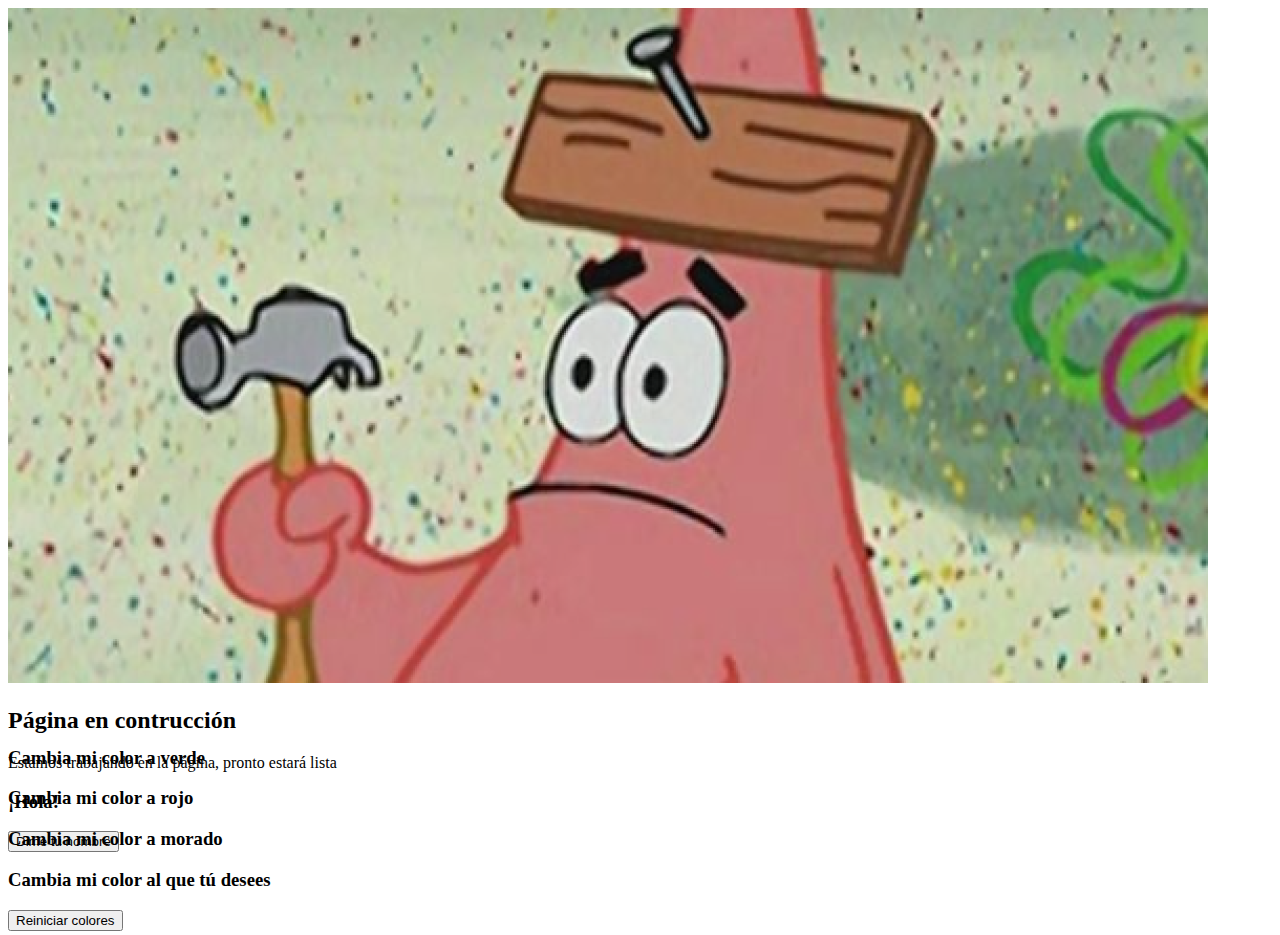
<file: index2.0.html>
<!DOCTYPE html>
<html lang="en">
<head>
    <meta charset="UTF-8">
    <meta name="viewport" content="width=device-width, initial-scale=1.0">
    <!-- bootstrap style -->
    <link href="https://cdn.jsdelivr.net/npm/bootstrap@5.3.1/dist/css/bootstrap.min.css" rel="stylesheet" integrity="sha384-4bw+/aepP/YC94hEpVNVgiZdgIC5+VKNBQNGCHeKRQN+PtmoHDEXuppvnDJzQIu9" crossorigin="anonymous">

    <title>Página en construcción</title>
</head>

<body>
    <main class="container-fluid text-center bg-black text-light">
        <div class="row align-items-center justify-content-center" style="height: 80vh;">
            <div class="col-10 col-md-6 col-lg-8">
                <img onclick="clickPatricio()" class="img-fluid rounded" src="./assets/img/patricio-trabajando.png" 
                alt="Patricio estrella construyendo">
            </div>
            <div class="col-10 col-md-6 col-lg-4 ">
                <h2>Página en contrucción</h2>
                <p>Estamos trabajando en la página, pronto estará lista</p>
                <h3 id="gretting">¡Hola!</h3>
                <button type="button" onclick="changeName()" class="btn btn-lg btn-warning">Dime tu nombre</button>
            </div>
        </div>
    </main>
    <footer class="container-fluid text-center my-3"  style="height: 20vh">
        <div class="row align-items-center justify-content-center">
            <div class="col-6 col-md-3">
                <h3 id="green-color" onclick="changeColor(this, 'green')">Cambia mi color a verde</h3>
            </div>
            <div class="col-6 col-md-3">
                <h3 id="red" onclick="changeColor(this, 'red')">Cambia mi color a rojo</h3>
            </div>
            <div class="col-6 col-md-3">
                <h3 id="purple-color" oneclick="changeColor(this, 'purple')">Cambia mi color a morado</h3>
            </div>
            <div class="col-6 col-md-3">
                <h3 id="user-color" onclick="changeColorWithPrompt(this)">Cambia mi color al que tú desees</h3>
            </div>  
        </div>
        <div class="row align-items-center justify-content-center">
            <div class="col-5">
                 <button onclick="resetColor()" type="button" class="btn btn-dark">Reiniciar colores</button>
            </div>
        </div>
    </footer>    
    <!-- bootstrap script -->
    <script src="https://cdn.jsdelivr.net/npm/bootstrap@5.3.1/dist/js/bootstrap.bundle.min.js" 
    integrity="sha384-HwwvtgBNo3bZJJLYd8oVXjrBZt8cqVSpeBNS5n7C8IVInixGAoxmnlMuBnhbgrkm" 
    crossorigin="anonymous"></script>
    <script src="./assets/js/script.js"></script>
</body>

</html>
</file>
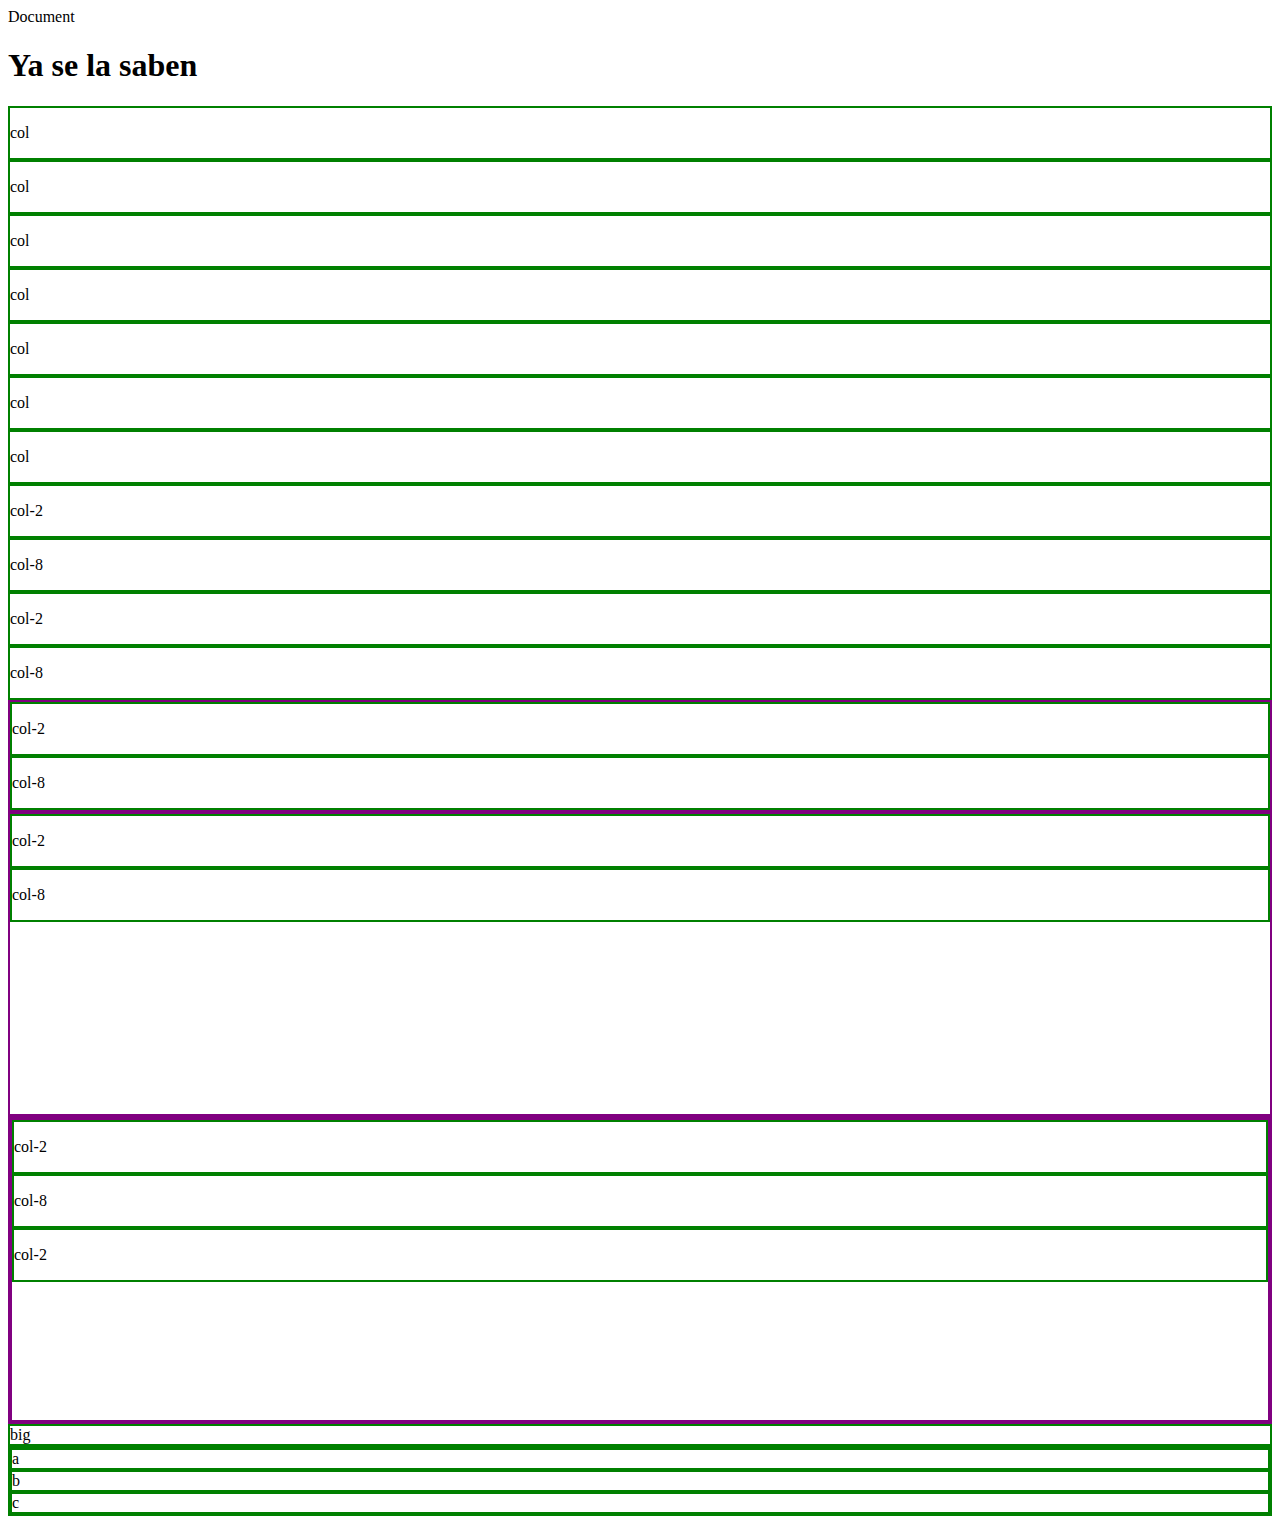
<file: assets/pages/Conceptos.html>
<!DOCTYPE html>
<html lang="en">
<head>
    <meta charset="UTF-8">
    <meta name="viewport" content="width=device-width, initial-scale=1.0">
<!-- Bootstrap style -->
    <link href="https://cdn.jsdelivr.net/npm/bootstrap@5.3.1/dist/css/bootstrap.min.css" rel="stylesheet" integrity="sha384-4bw+/aepP/YC94hEpVNVgiZdgIC5+VKNBQNGCHeKRQN+PtmoHDEXuppvnDJzQIu9" crossorigin="anonymous">
    <link rel="stylesheet" href="../styles/conceptos.css"
    <title>Document</title>
</head>
<body>
    <div class="div container">
        <h1>Ya se la saben</h1>
        
    </div>
    

<!--         <div class="btn-group" role="group" aria-label="Basic mixed styles example">
            <button type="button" class="btn btn-danger">Left</button>
            <button type="button" class="btn btn-warning">Middle</button>
            <button type="button" class="btn btn-success">Right</button>
          </div>
     -->
       <!-- section .container,  1 .row, 3 .col -->
    <section class="container text-center bg-black text-light">
        <div class="row">
            <div class="col box-col"><p>col</p></div>
            <div class="col box-col"><p>col</p></div>
            <div class="col box-col"><p>col</p></div>
        </div>
        <div class="row">
            <div class="col box-col"><p>col</p></div>
            <div class="col box-col"><p>col</p></div>
            <div class="col box-col"><p>col</p></div>
            <div class="col box-col"><p>col</p></div>
        </div>
    </section>

    <div class="row mt-2 box">
        <div class="col-10  col-md-2 box-col"><p>col-2</p></div>
        <div class="col-10  col-md-8 box-col"><p>col-8</p></div>
    
    </div>

    <div class="row justify-content-center mt-2 box">
        <div class="col-10  col-md-2 box-col"><p>col-2</p></div>
        <div class="col-10  col-md-8 box-col"><p>col-8</p></div>
    
    </div>

    <section class="container box-row ">
        <div class="row justify-content-center mt-2 ">
            <div class="col-10  col-md-2 box-col"><p>col-2</p></div>
            <div class="col-10  col-md-8 box-col"><p>col-8</p></div>        
        </div>                
    </section>

    <section class="container text-center ">
        <div class="row box-section  align-items-center justify-content-center mt-2 ">
            <div class="col-10  col-md-2 box-col"><p>col-2</p></div>
            <div class="col-10  col-md-8 box-col"><p>col-8</p></div>        
        </div>  
    </section>

    <section class="container text-center box-section">
        <div class="row box-section  justify-content-center mt-2 ">
            <div class="col-10 align-self-start col-md-2 box-col"><p>col-2</p></div>
            <div class="col-10 align-self-center  col-md-8 box-col"><p>col-8</p></div>        
            <div class="col-10 align-self-end col-md-2 box-col"><p>col-2</p></div>
        </div>                
    </section>

    <section class="container text-center bg-black text-light">
        <div class="row">
          <div class="col-9 box-col">big</div>
          <div class="col-3 box-col">
            <div class="row box-col">a</div>
            <div class="row box-col">b</div>
            <div class="row box-col">c</div>
          </div>
        </div>
      </section>
    
    


    
</body>
</html>
</file>
<file: assets/styles/conceptos.css>
.box-row {
    border: 2px solid purple;
    min-height: 100px;
}

.box-col {
    border: 2px solid green;
}
.box-section {
    border: 2px solid purple;
    min-height: 300px;
}
</file>
